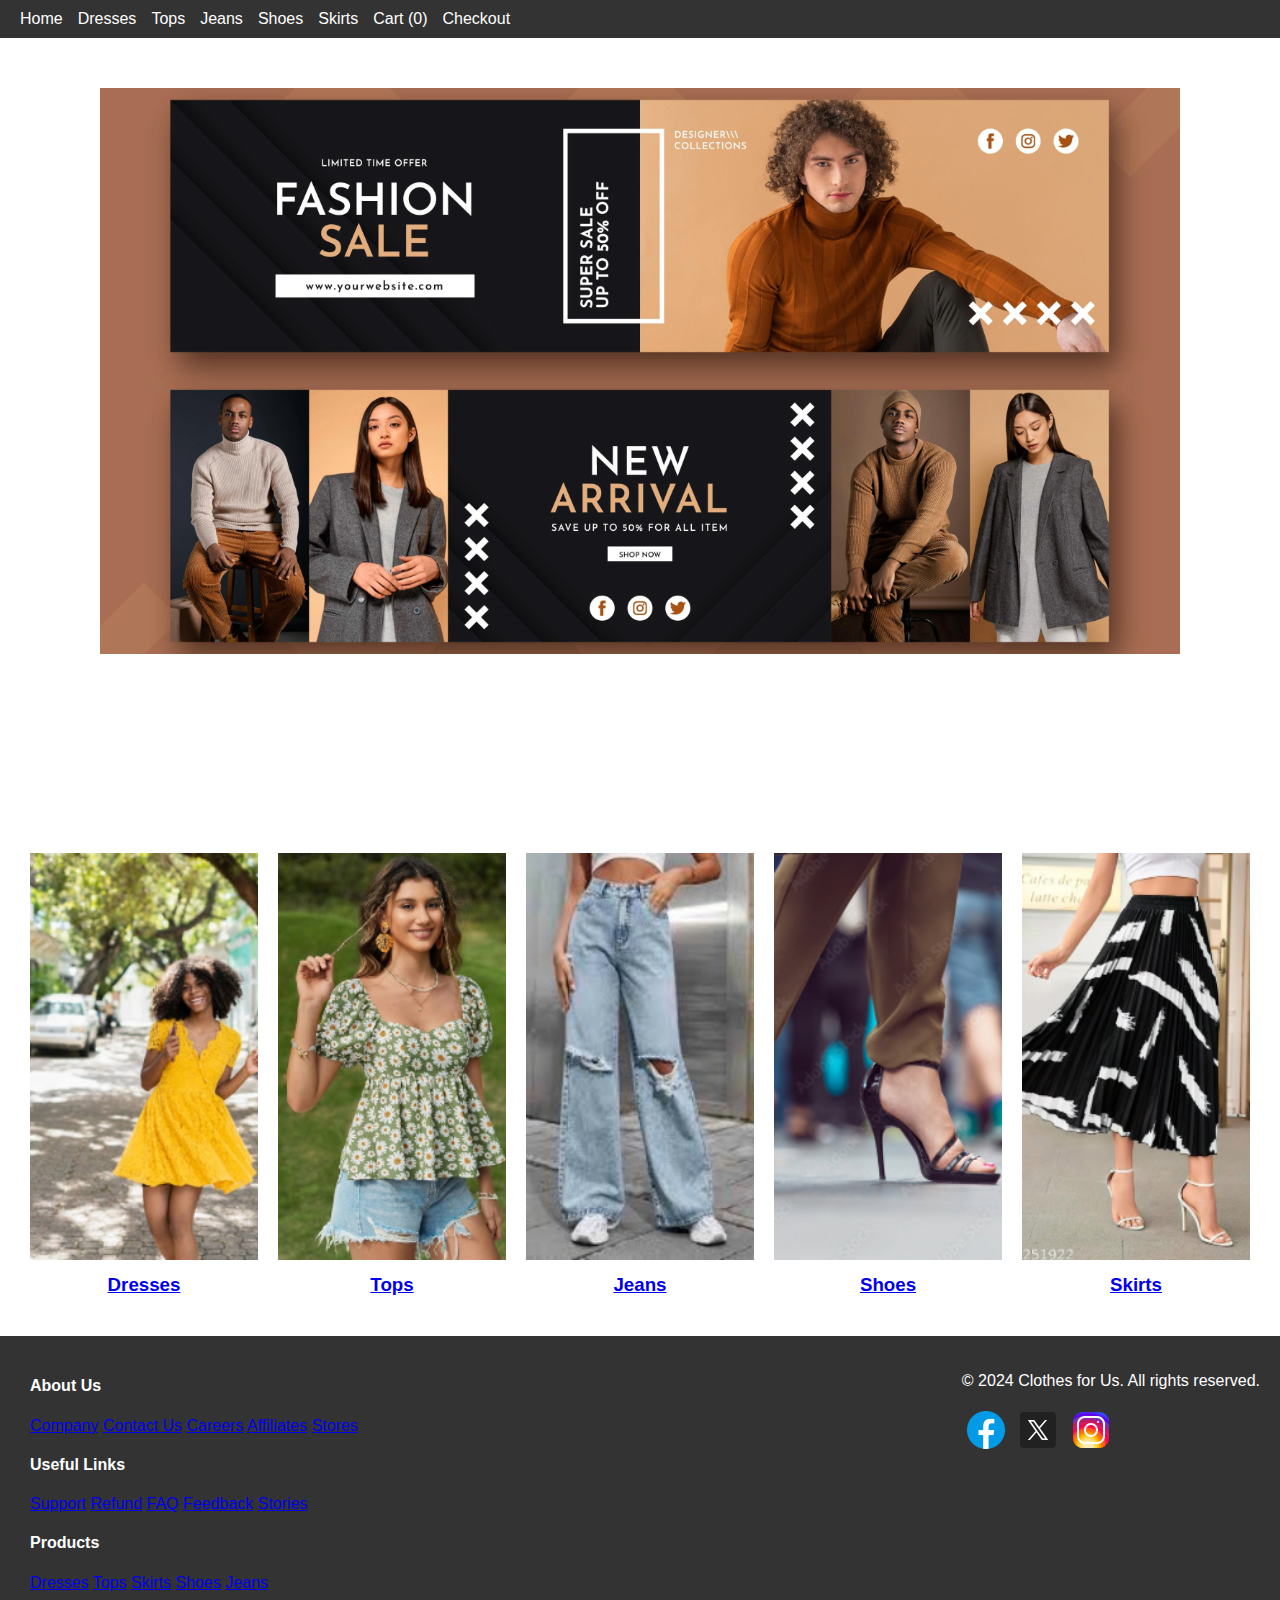
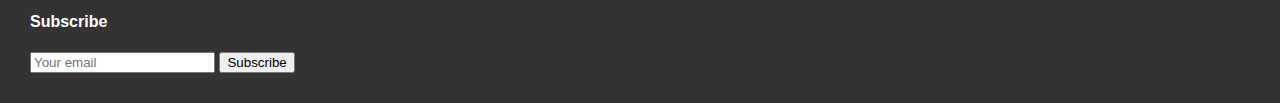
<file: index.html>
<!DOCTYPE html>
<html lang="en">
<head>
    <meta charset="UTF-8">
    <meta name="viewport" content="width=device-width, initial-scale=1.0">
    <title>Clothes for Us</title>
    <link rel="stylesheet" href="styles.css">
    <script src="scripts.js" defer></script>
</head>
<body>
    <header>
        
        <nav>
            <ul>
                <li><a href="index.html">Home</a></li>
                <li><a href="dresses.html">Dresses</a></li>
                <li><a href="tops.html">Tops</a></li>
                <li><a href="jeans.html">Jeans</a></li>
                <li><a href="shoes.html">Shoes</a></li>
                <li><a href="skirts.html">Skirts</a></li>
                <li><a href="cart.html">Cart (<span id="cart-count">0</span>)</a></li>
                <li><a href="checkout.html">Checkout</a></li>
            </ul>
        </nav>
    </header>
    <main>
        <section class="hero">
            <img src="images/hero.jpg" alt="Latest Styles">
            <h1>Latest Styles</h1>
            <p>Our Products</p>
        </section>
        <section class="categories">
            <div class="category">
                <a href="dresses.html">
                    <img src="images/dress.jpg" alt="Dresses">
                    <h3>Dresses</h3>
                </a>
            </div>
            <div class="category">
                <a href="tops.html">
                    <img src="images/tops.jpg" alt="Tops">
                    <h3>Tops</h3>
                </a>
            </div>
            <div class="category">
                <a href="jeans.html">
                    <img src="images/jeans.jpg" alt="Jeans">
                    <h3>Jeans</h3>
                </a>
            </div>
            <div class="category">
                <a href="shoes.html">
                    <img src="images/shoes.jpg" alt="Shoes">
                    <h3>Shoes</h3>
                </a>
            </div>
            <div class="category">
                <a href="skirts.html">
                    <img src="images/skirts.jpg" alt="Skirts">
                    <h3>Skirts</h3>
                </a>
            </div>
        </section>
    </main>
    <footer>
        <div class="footer-top">
            <div class="footer-column">
                <h4>About Us</h4>
                <a href="#">Company</a>
                <a href="#">Contact Us</a>
                <a href="#">Careers</a>
                <a href="#">Affiliates</a>
                <a href="#">Stores</a>
            </div>
            <div class="footer-column">
                <h4>Useful Links</h4>
                <a href="#">Support</a>
                <a href="#">Refund</a>
                <a href="#">FAQ</a>
                <a href="#">Feedback</a>
                <a href="#">Stories</a>
            </div>
            <div class="footer-column">
                <h4>Products</h4>
                <a href="#">Dresses</a>
                <a href="#">Tops</a>
                <a href="#">Skirts</a>
                <a href="#">Shoes</a>
                <a href="#">Jeans</a>
            </div>
            <div class="footer-column">
                <h4>Subscribe</h4>
                <input type="email" placeholder="Your email">
                <button>Subscribe</button>
            </div>
        </div>
        <div class="footer-bottom">
            <p>&copy; 2024 Clothes for Us. All rights reserved.</p>
            <div class="social-links">
                <a href="#"><img src="images/icon1.png" alt="Facebook"></a>
                <a href="#"><img src="images/icon3.png" alt="Twitter"></a>
                <a href="#"><img src="images/icon2.png" alt="Instagram"></a>
            </div>
        </div>
    </footer>
</body>

</html>
</file>
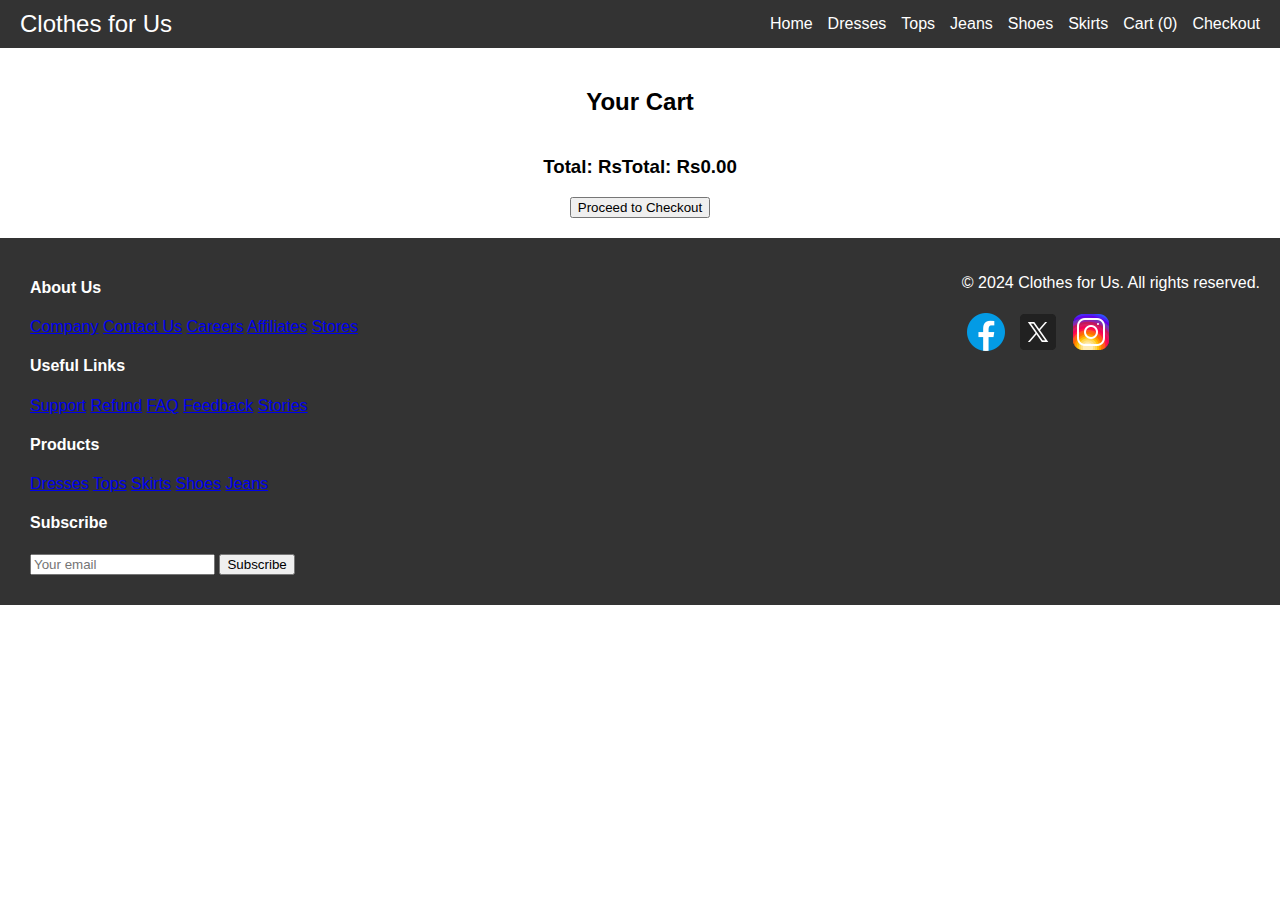
<file: cart.html>
<!DOCTYPE html>
<html lang="en">
<head>
    <meta charset="UTF-8">
    <meta name="viewport" content="width=device-width, initial-scale=1.0">
    <title>Cart - Clothes for Us</title>
    <link rel="stylesheet" href="styles.css">
    <script src="scripts.js" defer></script>
</head>
<body onload="loadCartItems()">
    <header>
        <div class="logo">Clothes for Us</div>
        <nav>
            <ul>
                <li><a href="index.html">Home</a></li>
                <li><a href="dresses.html">Dresses</a></li>
                <li><a href="tops.html">Tops</a></li>
                <li><a href="jeans.html">Jeans</a></li>
                <li><a href="shoes.html">Shoes</a></li>
                <li><a href="skirts.html">Skirts</a></li>
                <li><a href="cart.html">Cart (<span id="cart-count">0</span>)</a></li>
                <li><a href="checkout.html">Checkout</a></li>
            </ul>
        </nav>
    </header>
    <main>
        <section class="cart">
            <h2>Your Cart</h2>
            <div id="cart-items"></div>
            <div class="cart-total">
                <h3>Total: Rs<span id="cart-total">0.00</span></h3>
                <button onclick="checkout()">Proceed to Checkout</button>
            </div>
        </section>
    </main>
    <footer>
        <div class="footer-top">
            <div class="footer-column">
                <h4>About Us</h4>
                <a href="#">Company</a>
                <a href="#">Contact Us</a>
                <a href="#">Careers</a>
                <a href="#">Affiliates</a>
                <a href="#">Stores</a>
            </div>
            <div class="footer-column">
                <h4>Useful Links</h4>
                <a href="#">Support</a>
                <a href="#">Refund</a>
                <a href="#">FAQ</a>
                <a href="#">Feedback</a>
                <a href="#">Stories</a>
            </div>
            <div class="footer-column">
                <h4>Products</h4>
                <a href="#">Dresses</a>
                <a href="#">Tops</a>
                <a href="#">Skirts</a>
                <a href="#">Shoes</a>
                <a href="#">Jeans</a>
            </div>
            <div class="footer-column">
                <h4>Subscribe</h4>
                <input type="email" placeholder="Your email">
                <button>Subscribe</button>
            </div>
        </div>
        <div class="footer-bottom">
            <p>&copy; 2024 Clothes for Us. All rights reserved.</p>
            <div class="social-links">
                <a href="#"><img src="images/icon1.png" alt="Facebook"></a>
                <a href="#"><img src="images/icon3.png" alt="Twitter"></a>
                <a href="#"><img src="images/icon2.png" alt="Instagram"></a>
            </div>
        </div>
    </footer>
</body>
</html>
</file>
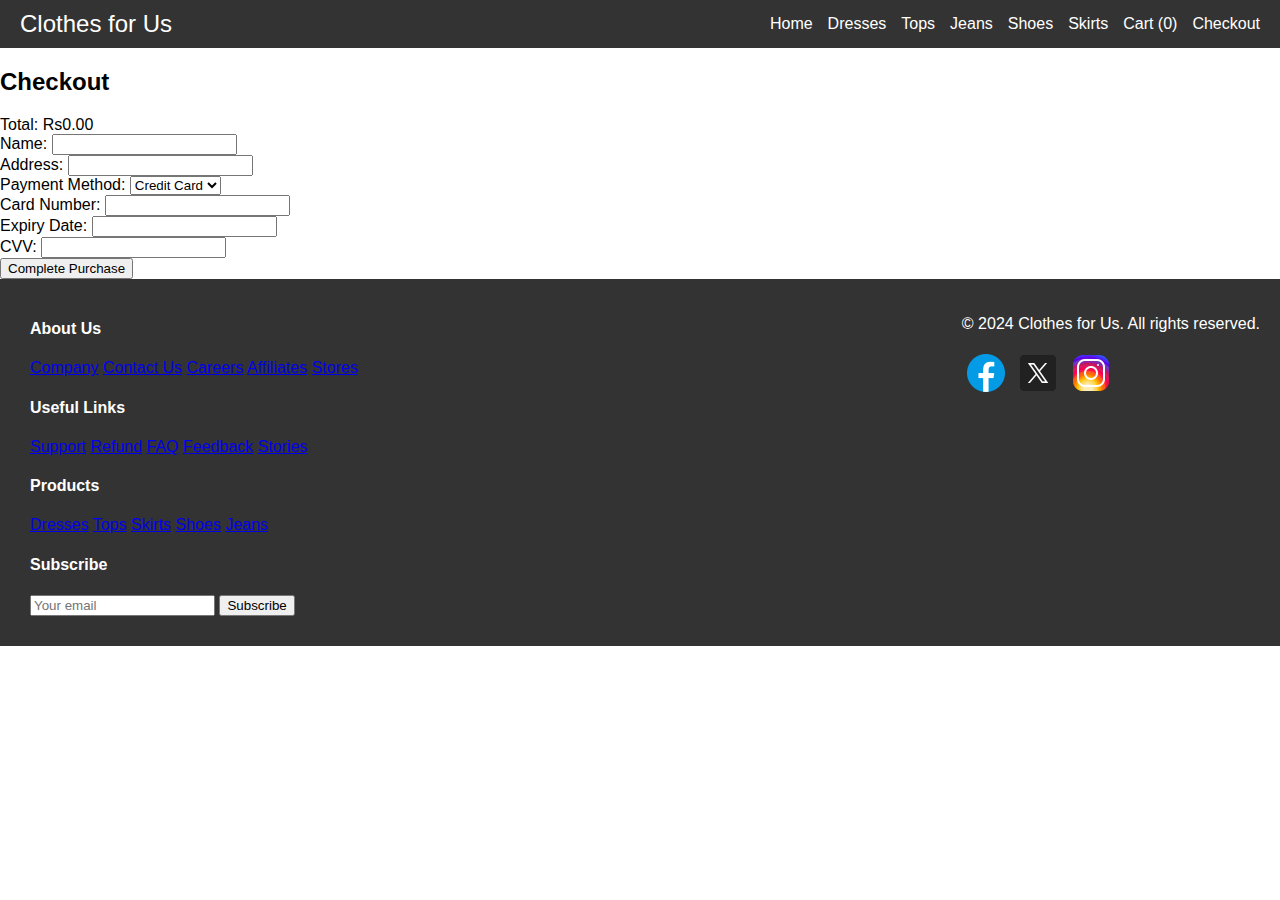
<file: checkout.html>
<!DOCTYPE html>
<html lang="en">
<head>
    <meta charset="UTF-8">
    <meta name="viewport" content="width=device-width, initial-scale=1.0">
    <title>Checkout - Clothes for Us</title>
    <link rel="stylesheet" href="styles.css">
    <script src="scripts.js" defer></script>
</head>
<body>
    <header>
        <div class="logo">Clothes for Us</div>
        <nav>
            <ul>
                <li><a href="index.html">Home</a></li>
                <li><a href="dress.html">Dresses</a></li>
                <li><a href="tops.html">Tops</a></li>
                <li><a href="jeans.html">Jeans</a></li>
                <li><a href="shoes.html">Shoes</a></li>
                <li><a href="skirts.html">Skirts</a></li>
                <li><a href="cart.html">Cart (<span id="cart-count">0</span>)</a></li>
                <li><a href="checkout.html">Checkout</a></li>
            </ul>
        </nav>
    </header>
    <main>
        <section class="checkout">
            <h2>Checkout</h2>
            <div id="checkout-items"></div>
            <div id="checkout-total"></div>
            <form id="checkout-form">
                <div class="form-group">
                    <label for="name">Name:</label>
                    <input type="text" id="name" required>
                </div>
                <div class="form-group">
                    <label for="address">Address:</label>
                    <input type="text" id="address" required>
                </div>
                <label for="payment">Payment Method:</label>
                <select id="payment" name="payment" required>
                    <option value="credit-card">Credit Card</option>
                    <option value="paypal">Debit card</option>
                </select>
                <div class="form-group">
                    <label for="card-number">Card Number:</label>
                    <input type="text" id="card-number" required>
                </div>
                <div class="form-group">
                    <label for="expiry-date">Expiry Date:</label>
                    <input type="text" id="expiry-date" required>
                </div>
                <div class="form-group">
                    <label for="cvv">CVV:</label>
                    <input type="text" id="cvv" required>
                </div>
                <button type="submit">Complete Purchase</button>
            </form>
        </section>
    </main>
    <footer>
        <div class="footer-top">
            <div class="footer-column">
                <h4>About Us</h4>
                <a href="#">Company</a>
                <a href="#">Contact Us</a>
                <a href="#">Careers</a>
                <a href="#">Affiliates</a>
                <a href="#">Stores</a>
            </div>
            <div class="footer-column">
                <h4>Useful Links</h4>
                <a href="#">Support</a>
                <a href="#">Refund</a>
                <a href="#">FAQ</a>
                <a href="#">Feedback</a>
                <a href="#">Stories</a>
            </div>
            <div class="footer-column">
                <h4>Products</h4>
                <a href="#">Dresses</a>
                <a href="#">Tops</a>
                <a href="#">Skirts</a>
                <a href="#">Shoes</a>
                <a href="#">Jeans</a>
            </div>
            <div class="footer-column">
                <h4>Subscribe</h4>
                <input type="email" placeholder="Your email">
                <button>Subscribe</button>
            </div>
        </div>
        <div class="footer-bottom">
            <p>&copy; 2024 Clothes for Us. All rights reserved.</p>
            <div class="social-links">
                <a href="#"><img src="images/icon1.png" alt="Facebook"></a>
                <a href="#"><img src="images/icon3.png" alt="Twitter"></a>
                <a href="#"><img src="images/icon2.png" alt="Instagram"></a>
            </div>
        </div>
    </footer>
</body>
</html>
</file>
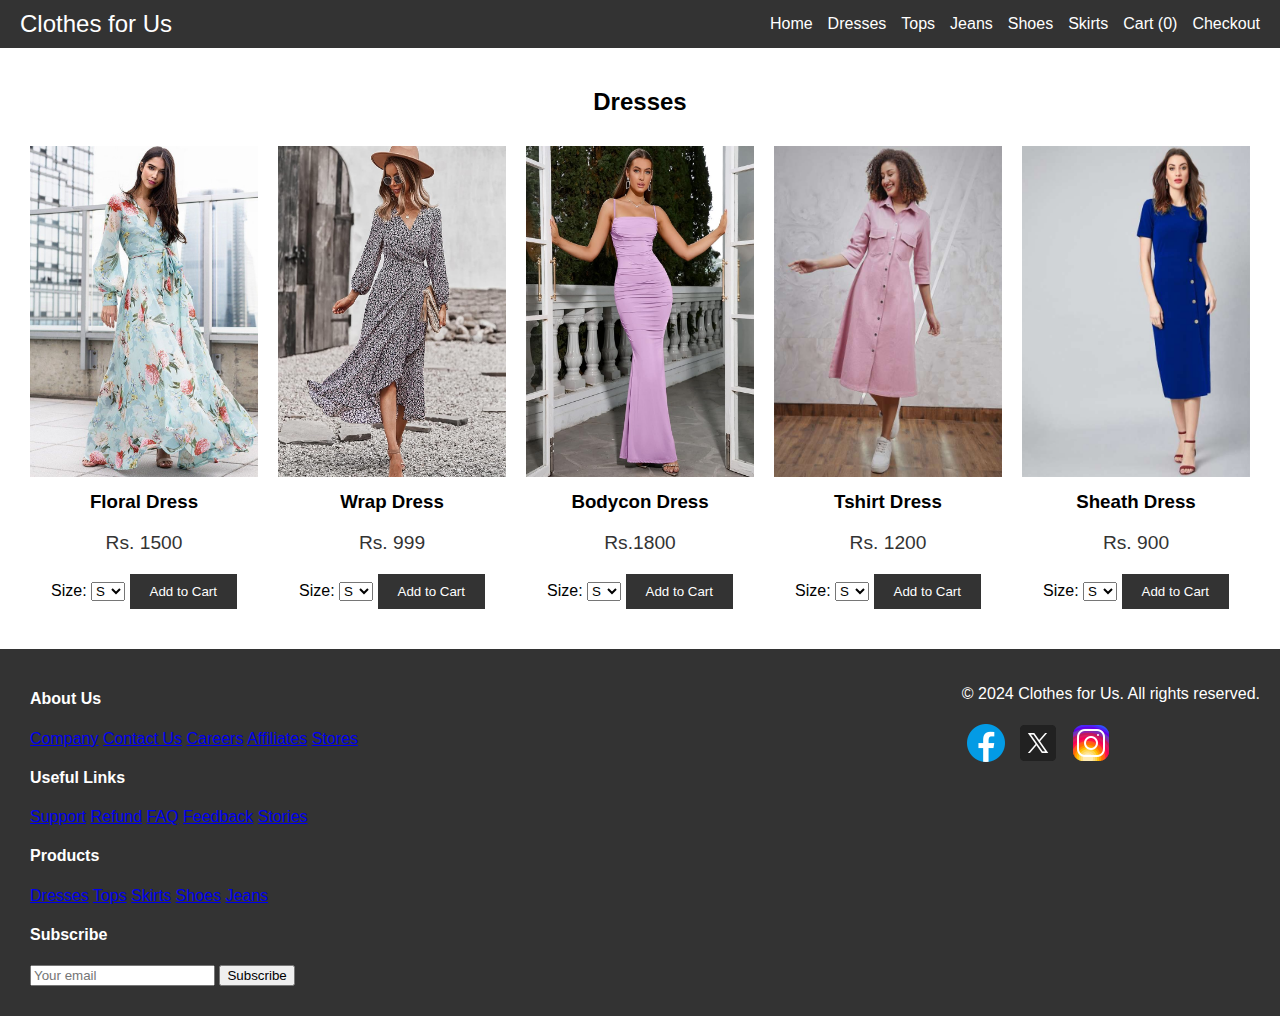
<file: dresses.html>
<!DOCTYPE html>
<html lang="en">
<head>
    <meta charset="UTF-8">
    <meta name="viewport" content="width=device-width, initial-scale=1.0">
    <title>Dresses - Clothes for Us</title>
    <link rel="stylesheet" href="styles.css">
    <script src="scripts.js" defer></script>
</head>
<body>
    <header>
        <div class="logo">Clothes for Us</div>
        <nav>
            <ul>
                <li><a href="index.html">Home</a></li>
                <li><a href="dresses.html">Dresses</a></li>
                <li><a href="tops.html">Tops</a></li>
                <li><a href="jeans.html">Jeans</a></li>
                <li><a href="shoes.html">Shoes</a></li>
                <li><a href="skirts.html">Skirts</a></li>
                <li><a href="cart.html">Cart (<span id="cart-count">0</span>)</a></li>
                <li><a href="checkout.html">Checkout</a></li>
            </ul>
        </nav>
    </header>
    <main>
        <section class="products">
            <h2>Dresses</h2>
            <div class="product-grid">
                <div class="product">
                    <img src="images/dress1.jpg" alt="Dress 1">
                    <h3>Floral Dress</h3>
                    <p>Rs. 1500</p>
                    <label for="size">Size:</label>
                    <select class="size">
                        <option value="S">S</option>
                        <option value="M">M</option>
                        <option value="L">L</option>
                    </select>                    
                    <button onclick="addToCart('Dress 1', 1500)">Add to Cart</button>
                </div>
                <div class="product">
                    <img src="images/dress2.jpg" alt="Dress 2">
                    <h3>Wrap Dress</h3>
                    <p>Rs. 999</p>
                    <label for="size">Size:</label>
                    <select class="size">
                        <option value="S">S</option>
                        <option value="M">M</option>
                        <option value="L">L</option>
                    </select>
                    <button onclick="addToCart('Dress 2', 999)">Add to Cart</button>
                </div>
                <div class="product">
                    <img src="images/dress3.jpg" alt="Dress 3">
                    <h3>Bodycon Dress</h3>
                    <p>Rs.1800</p>
                    <label for="size">Size:</label>
                    <select class="size">
                        <option value="S">S</option>
                        <option value="M">M</option>
                        <option value="L">L</option>
                    </select>
                    <button onclick="addToCart('Dress 3', 1800)">Add to Cart</button>
                </div>
                <div class="product">
                    <img src="images/dress4.jpg" alt="Dress 4">
                    <h3>Tshirt Dress</h3>
                    <p>Rs. 1200</p>
                    <label for="size">Size:</label>
                    <select class="size">
                        <option value="S">S</option>
                        <option value="M">M</option>
                        <option value="L">L</option>
                    </select>
                    <button onclick="addToCart('Dress 4', 1200)">Add to Cart</button>
                </div>
                <div class="product">
                    <img src="images/dress5.jpg" alt="Dress 5">
                    <h3>Sheath Dress</h3>
                    <p>Rs. 900</p>
                    <label for="size">Size:</label>
                    <select class="size">
                        <option value="S">S</option>
                        <option value="M">M</option>
                        <option value="L">L</option>
                    </select>
                    <button onclick="addToCart('Dress 5', 900)">Add to Cart</button>
                </div>
            </div>
        </section>
    </main>
    <footer>
        <div class="footer-top">
            <div class="footer-column">
                <h4>About Us</h4>
                <a href="#">Company</a>
                <a href="#">Contact Us</a>
                <a href="#">Careers</a>
                <a href="#">Affiliates</a>
                <a href="#">Stores</a>
            </div>
            <div class="footer-column">
                <h4>Useful Links</h4>
                <a href="#">Support</a>
                <a href="#">Refund</a>
                <a href="#">FAQ</a>
                <a href="#">Feedback</a>
                <a href="#">Stories</a>
            </div>
            <div class="footer-column">
                <h4>Products</h4>
                <a href="#">Dresses</a>
                <a href="#">Tops</a>
                <a href="#">Skirts</a>
                <a href="#">Shoes</a>
                <a href="#">Jeans</a>
            </div>
            <div class="footer-column">
                <h4>Subscribe</h4>
                <input type="email" placeholder="Your email">
                <button>Subscribe</button>
            </div>
        </div>
        <div class="footer-bottom">
            <p>&copy; 2024 Clothes for Us. All rights reserved.</p>
            <div class="social-links">
                <a href="#"><img src="images/icon1.png" alt="Facebook"></a>
                <a href="#"><img src="images/icon3.png" alt="Twitter"></a>
                <a href="#"><img src="images/icon2.png" alt="Instagram"></a>
            </div>
        </div>
    </footer>
</body>
</html>
</file>
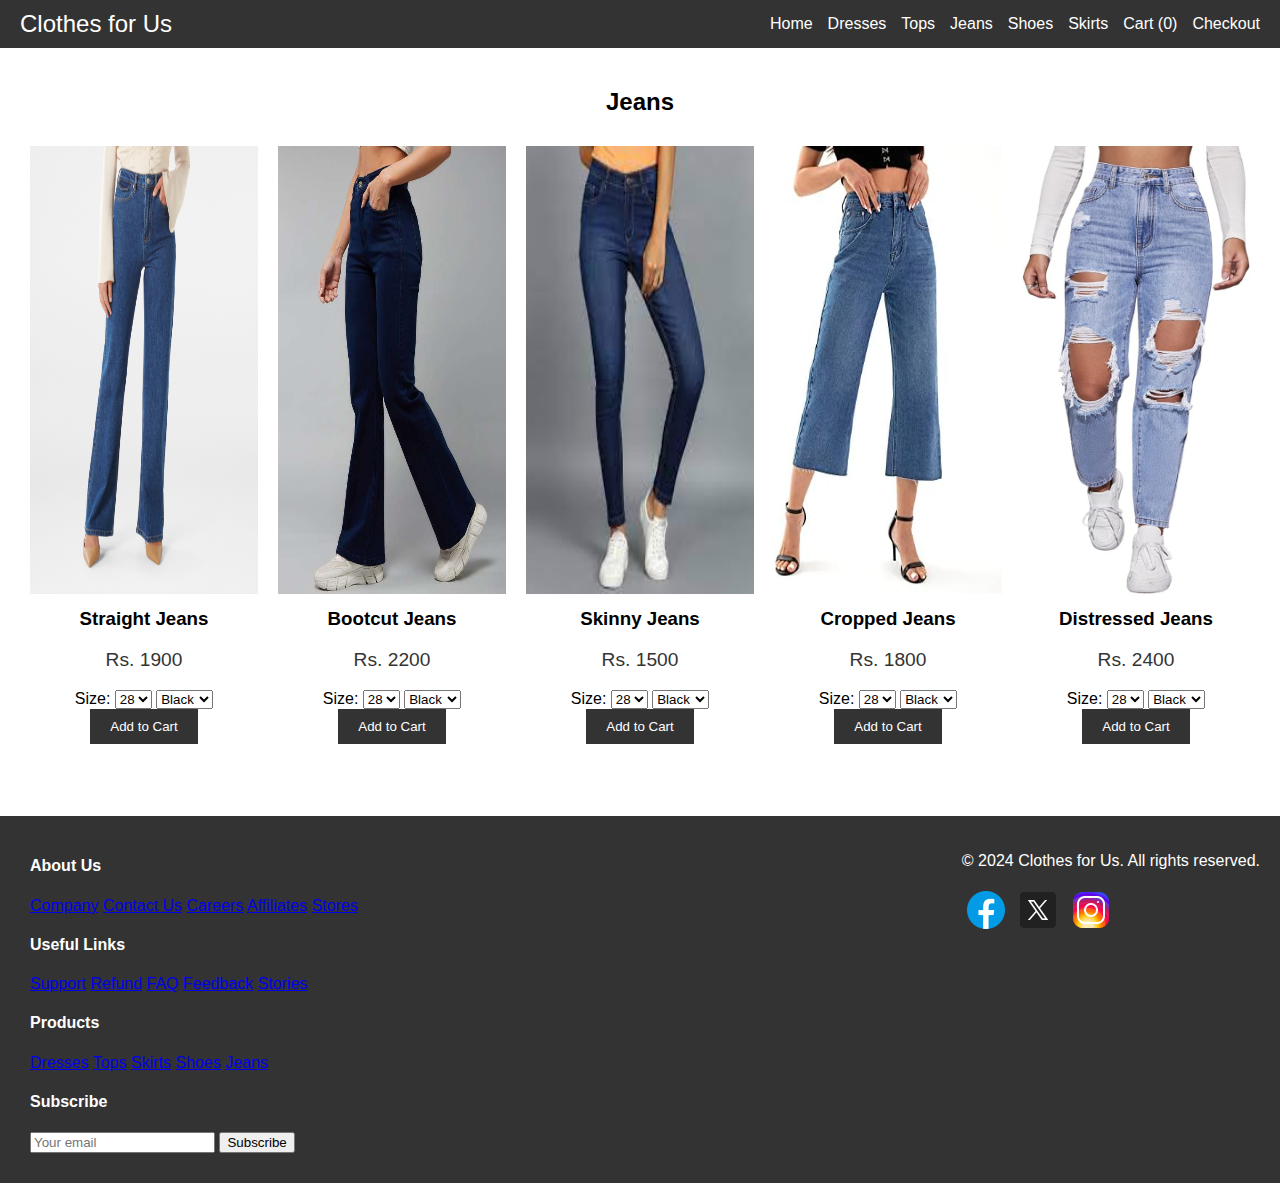
<file: jeans.html>
<!DOCTYPE html>
<html lang="en">
<head>
    <meta charset="UTF-8">
    <meta name="viewport" content="width=device-width, initial-scale=1.0">
    <title>Dresses - Clothes for Us</title>
    <link rel="stylesheet" href="styles.css">
    <script src="scripts.js" defer></script>
</head>
<body>
    <header>
        <div class="logo">Clothes for Us</div>
        <nav>
            <ul>
                <li><a href="index.html">Home</a></li>
                <li><a href="dresses.html">Dresses</a></li>
                <li><a href="tops.html">Tops</a></li>
                <li><a href="jeans.html">Jeans</a></li>
                <li><a href="shoes.html">Shoes</a></li>
                <li><a href="skirts.html">Skirts</a></li>
                <li><a href="cart.html">Cart (<span id="cart-count">0</span>)</a></li>
                <li><a href="checkout.html">Checkout</a></li>
            </ul>
        </nav>
    </header>
    <main>
        <section class="products">
            <h2>Jeans</h2>
            <div class="product-grid">
                <div class="product">
                    <img src="images/jeans1.jpg" alt="Jeans 1">
                    <h3>Straight Jeans</h3>
                    <p>Rs. 1900</p>
                    <label for="size">Size:</label>
                    <select class="size">
                        <option value="28">28</option>
                        <option value="30">30</option>
                        <option value="32">32</option>
                    </select>  
                    <select class="color">
                        <option value="black">Black</option>
                        <option value="white">White</option>
                        <option value="blue">Blue</option>
                    </select>                  
                    <button onclick="addToCart('Jeans 1', 1900)">Add to Cart</button>
                </div>
                <div class="product">
                    <img src="images/jeans2.jpg" alt="Jeans 2">
                    <h3>Bootcut Jeans</h3>
                    <p>Rs. 2200</p>
                    <label for="size">Size:</label>
                    <select class="size">
                        <option value="28">28</option>
                        <option value="30">30</option>
                        <option value="32">32</option>
                    </select>
                    <select class="color">
                        <option value="black">Black</option>
                        <option value="white">White</option>
                        <option value="blue">Blue</option>
                    </select>                    
                    <button onclick="addToCart('Jeans 2', 2200)">Add to Cart</button>
                </div>
                <div class="product">
                    <img src="images/jeans3.jpeg" alt="Jeans 3">
                    <h3>Skinny Jeans</h3>
                    <p>Rs. 1500</p>
                    <label for="size">Size:</label>
                    <select class="size">
                        <option value="28">28</option>
                        <option value="30">30</option>
                        <option value="32">32</option>
                    </select> 
                    <select class="color">
                        <option value="black">Black</option>
                        <option value="white">White</option>
                        <option value="blue">Blue</option>
                    </select>                   
                    <button onclick="addToCart('Jeans 3', 1500)">Add to Cart</button>
                </div>
                <div class="product">
                    <img src="images/jeans4.jpg" alt="Jeans 4">
                    <h3>Cropped Jeans</h3>
                    <p>Rs. 1800</p>
                    <label for="size">Size:</label>
                    <select class="size">
                        <option value="28">28</option>
                        <option value="30">30</option>
                        <option value="32">32</option>
                    </select> 
                    <select class="color">
                        <option value="black">Black</option>
                        <option value="white">White</option>
                        <option value="blue">Blue</option>
                    </select>                   
                    <button onclick="addToCart('Jeans 4', 1800)">Add to Cart</button>
                </div>
                <div class="product">
                    <img src="images/jeans5.jpg" alt="Jeans 5">
                    <h3>Distressed Jeans</h3>
                    <p>Rs. 2400</p>
                    <label for="size">Size:</label>
                    <select class="size">
                        <option value="28">28</option>
                        <option value="30">30</option>
                        <option value="32">32</option>
                    </select>  
                    <select class="color">
                        <option value="black">Black</option>
                        <option value="white">White</option>
                        <option value="blue">Blue</option>
                    </select>                  
                    <button onclick="addToCart('Jeans 5', 2400)">Add to Cart</button>
                </div>
            </div>
        </section>
    </main>
    <footer>
        <div class="footer-top">
            <div class="footer-column">
                <h4>About Us</h4>
                <a href="#">Company</a>
                <a href="#">Contact Us</a>
                <a href="#">Careers</a>
                <a href="#">Affiliates</a>
                <a href="#">Stores</a>
            </div>
            <div class="footer-column">
                <h4>Useful Links</h4>
                <a href="#">Support</a>
                <a href="#">Refund</a>
                <a href="#">FAQ</a>
                <a href="#">Feedback</a>
                <a href="#">Stories</a>
            </div>
            <div class="footer-column">
                <h4>Products</h4>
                <a href="#">Dresses</a>
                <a href="#">Tops</a>
                <a href="#">Skirts</a>
                <a href="#">Shoes</a>
                <a href="#">Jeans</a>
            </div>
            <div class="footer-column">
                <h4>Subscribe</h4>
                <input type="email" placeholder="Your email">
                <button>Subscribe</button>
            </div>
        </div>
        <div class="footer-bottom">
            <p>&copy; 2024 Clothes for Us. All rights reserved.</p>
            <div class="social-links">
                <a href="#"><img src="images/icon1.png" alt="Facebook"></a>
                <a href="#"><img src="images/icon3.png" alt="Twitter"></a>
                <a href="#"><img src="images/icon2.png" alt="Instagram"></a>
            </div>
        </div>
    </footer>
</body>
</html>
</file>
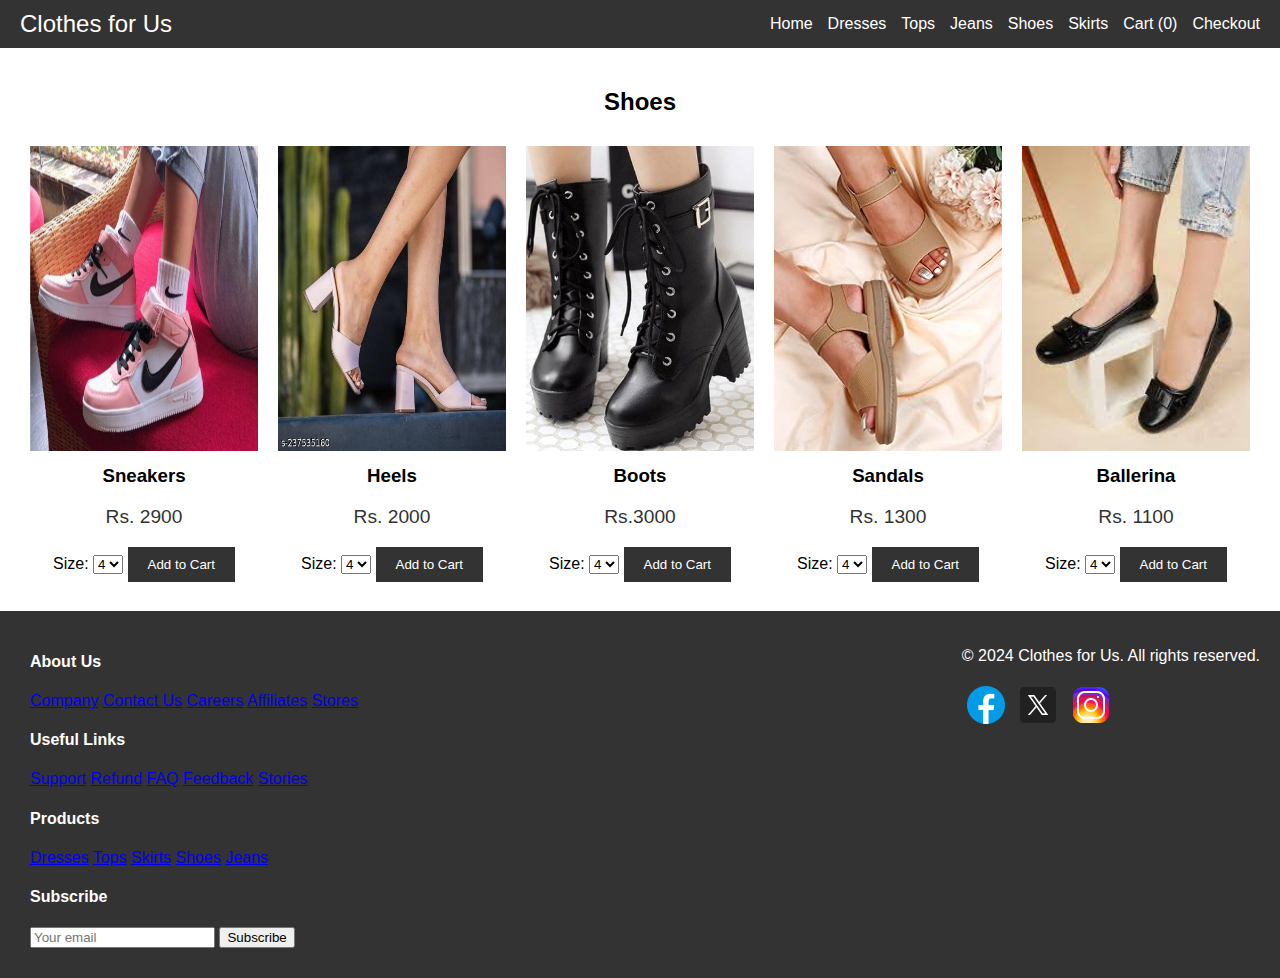
<file: shoes.html>
<!DOCTYPE html>
<html lang="en">
<head>
    <meta charset="UTF-8">
    <meta name="viewport" content="width=device-width, initial-scale=1.0">
    <title>Dresses - Clothes for Us</title>
    <link rel="stylesheet" href="styles.css">
    <script src="scripts.js" defer></script>
</head>
<body>
    <header>
        <div class="logo">Clothes for Us</div>
        <nav>
            <ul>
                <li><a href="index.html">Home</a></li>
                <li><a href="dresses.html">Dresses</a></li>
                <li><a href="tops.html">Tops</a></li>
                <li><a href="jeans.html">Jeans</a></li>
                <li><a href="shoes.html">Shoes</a></li>
                <li><a href="skirts.html">Skirts</a></li>
                <li><a href="cart.html">Cart (<span id="cart-count">0</span>)</a></li>
                <li><a href="checkout.html">Checkout</a></li>
            </ul>
        </nav>
    </header>
    <main>
        <section class="products">
            <h2>Shoes</h2>
            <div class="product-grid">
                <div class="product">
                    <img src="images/shoes1.jpg" alt="shoes 1">
                    <h3>Sneakers</h3>
                    <p>Rs. 2900</p>
                    <label for="size">Size:</label>
                    <select class="size">
                        <option value="4">4</option>
                        <option value="5">5</option>
                        <option value="6">6</option>
                        <option value="7">7</option>
                    </select>                    
                    <button onclick="addToCart('shoes 1', 2900)">Add to Cart</button>
                </div>
                <div class="product">
                    <img src="images/shoes2.jpg" alt="shoes 2">
                    <h3>Heels</h3>
                    <p>Rs. 2000</p>
                    <label for="size">Size:</label>
                    <select class="size">
                        <option value="4">4</option>
                        <option value="5">5</option>
                        <option value="6">6</option>
                        <option value="7">7</option>
                    </select>
                    <button onclick="addToCart('shoes 2', 2000)">Add to Cart</button>
                </div>
                <div class="product">
                    <img src="images/shoes3.jpg" alt="shoes 3">
                    <h3>Boots</h3>
                    <p>Rs.3000</p>
                    <label for="size">Size:</label>
                    <select class="size">
                        <option value="4">4</option>
                        <option value="5">5</option>
                        <option value="6">6</option>
                        <option value="7">7</option>
                    </select>
                    <button onclick="addToCart('shoes 3', 3000)">Add to Cart</button>
                </div>
                <div class="product">
                    <img src="images/shoes4.jpg" alt="shoes 4">
                    <h3>Sandals</h3>
                    <p>Rs. 1300</p>
                    <label for="size">Size:</label>
                    <select class="size">
                        <option value="4">4</option>
                        <option value="5">5</option>
                        <option value="6">6</option>
                        <option value="7">7</option>
                    </select>
                    <button onclick="addToCart('shoes 4', 1300)">Add to Cart</button>
                </div>
                <div class="product">
                    <img src="images/shoes5.jpeg" alt="shoes 5">
                    <h3>Ballerina</h3>
                    <p>Rs. 1100</p>
                    <label for="size">Size:</label>
                    <select class="size">
                        <option value="4">4</option>
                        <option value="5">5</option>
                        <option value="6">6</option>
                        <option value="7">7</option>
                    </select>
                    <button onclick="addToCart('shoes 5', 1100)">Add to Cart</button>
                </div>
            </div>
        </section>
    </main>
    <footer>
        <div class="footer-top">
            <div class="footer-column">
                <h4>About Us</h4>
                <a href="#">Company</a>
                <a href="#">Contact Us</a>
                <a href="#">Careers</a>
                <a href="#">Affiliates</a>
                <a href="#">Stores</a>
            </div>
            <div class="footer-column">
                <h4>Useful Links</h4>
                <a href="#">Support</a>
                <a href="#">Refund</a>
                <a href="#">FAQ</a>
                <a href="#">Feedback</a>
                <a href="#">Stories</a>
            </div>
            <div class="footer-column">
                <h4>Products</h4>
                <a href="#">Dresses</a>
                <a href="#">Tops</a>
                <a href="#">Skirts</a>
                <a href="#">Shoes</a>
                <a href="#">Jeans</a>
            </div>
            <div class="footer-column">
                <h4>Subscribe</h4>
                <input type="email" placeholder="Your email">
                <button>Subscribe</button>
            </div>
        </div>
        <div class="footer-bottom">
            <p>&copy; 2024 Clothes for Us. All rights reserved.</p>
            <div class="social-links">
                <a href="#"><img src="images/icon1.png" alt="Facebook"></a>
                <a href="#"><img src="images/icon3.png" alt="Twitter"></a>
                <a href="#"><img src="images/icon2.png" alt="Instagram"></a>
            </div>
        </div>
    </footer>
</body>
</html>
</file>
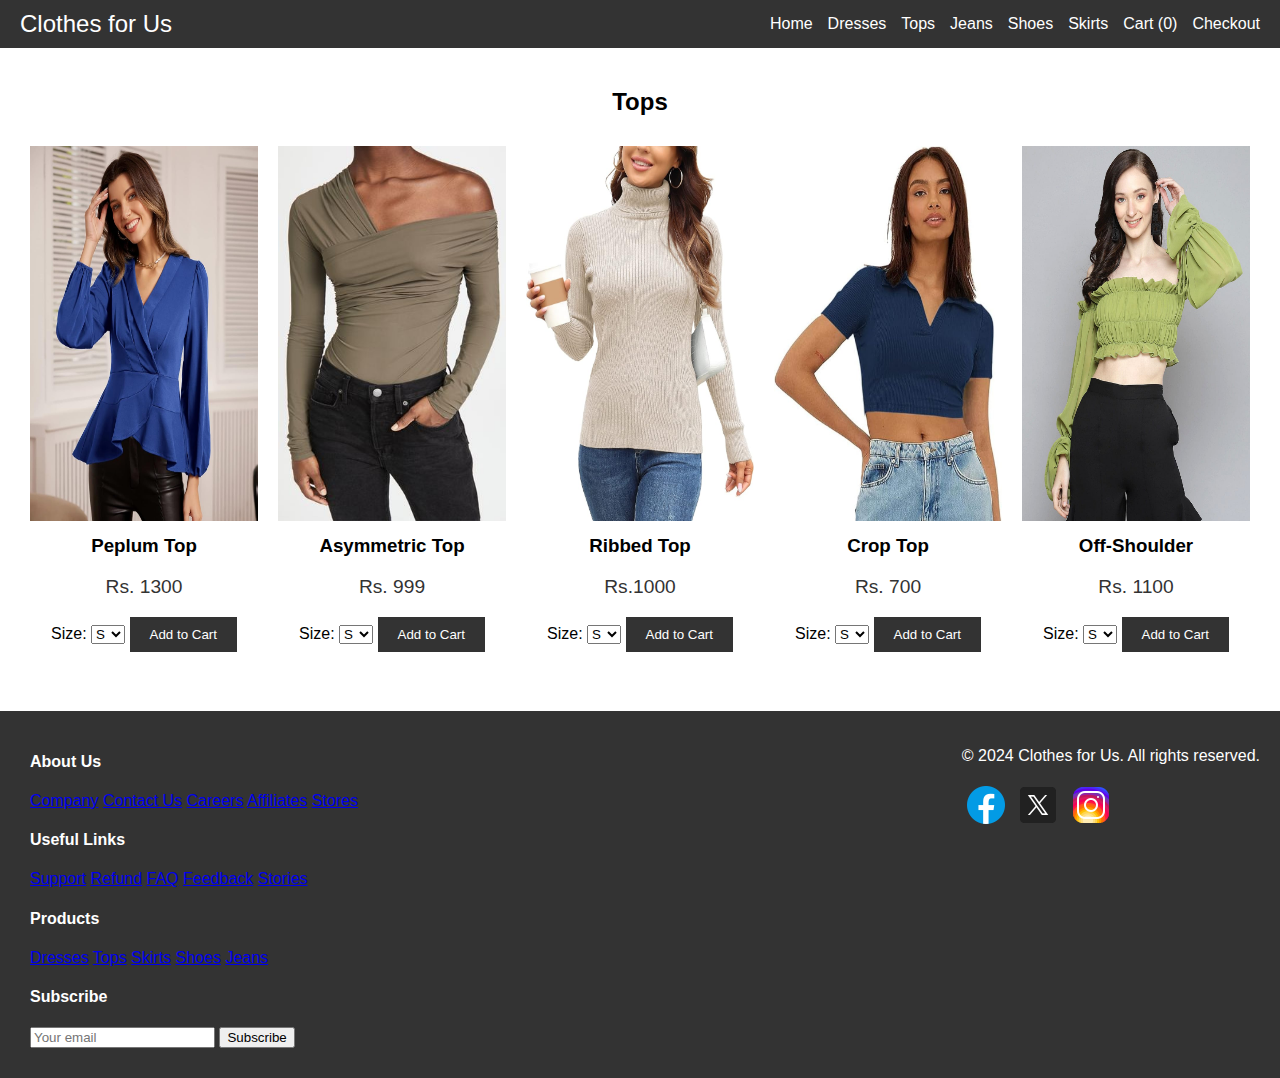
<file: tops.html>
<!DOCTYPE html>
<html lang="en">
<head>
    <meta charset="UTF-8">
    <meta name="viewport" content="width=device-width, initial-scale=1.0">
    <title>Dresses - Clothes for Us</title>
    <link rel="stylesheet" href="styles.css">
    <script src="scripts.js" defer></script>
</head>
<body>
    <header>
        <div class="logo">Clothes for Us</div>
        <nav>
            <ul>
                <li><a href="index.html">Home</a></li>
                <li><a href="dresses.html">Dresses</a></li>
                <li><a href="tops.html">Tops</a></li>
                <li><a href="jeans.html">Jeans</a></li>
                <li><a href="shoes.html">Shoes</a></li>
                <li><a href="skirts.html">Skirts</a></li>
                <li><a href="cart.html">Cart (<span id="cart-count">0</span>)</a></li>
                <li><a href="checkout.html">Checkout</a></li>
            </ul>
        </nav>
    </header>
    <main>
        <section class="products">
            <h2>Tops</h2>
            <div class="product-grid">
                <div class="product">
                    <img src="images/tops1.jpg" alt="tops 1">
                    <h3>Peplum Top</h3>
                    <p>Rs. 1300</p>
                    <label for="size">Size:</label>
                    <select class="size">
                        <option value="S">S</option>
                        <option value="M">M</option>
                        <option value="L">L</option>
                    </select>                    
                    <button onclick="addToCart('tops 1', 1300)">Add to Cart</button>
                </div>
                <div class="product">
                    <img src="images/tops2.jpg" alt="tops 2">
                    <h3>Asymmetric Top</h3>
                    <p>Rs. 999</p>
                    <label for="size">Size:</label>
                    <select class="size">
                        <option value="S">S</option>
                        <option value="M">M</option>
                        <option value="L">L</option>
                    </select>
                    <button onclick="addToCart('tops 2', 999)">Add to Cart</button>
                </div>
                <div class="product">
                    <img src="images/tops3.jpg" alt="tops 3">
                    <h3>Ribbed Top</h3>
                    <p>Rs.1000</p>
                    <label for="size">Size:</label>
                    <select class="size">
                        <option value="S">S</option>
                        <option value="M">M</option>
                        <option value="L">L</option>
                    </select>
                    <button onclick="addToCart('tops 3', 1000)">Add to Cart</button>
                </div>
                <div class="product">
                    <img src="images/tops4.jpg" alt="tops 4">
                    <h3>Crop Top</h3>
                    <p>Rs. 700</p>
                    <label for="size">Size:</label>
                    <select class="size">
                        <option value="S">S</option>
                        <option value="M">M</option>
                        <option value="L">L</option>
                    </select>
                    <button onclick="addToCart('tops 4', 700)">Add to Cart</button>
                </div>
                <div class="product">
                    <img src="images/tops5.jpg" alt="tops 5">
                    <h3>Off-Shoulder</h3>
                    <p>Rs. 1100</p>
                    <label for="size">Size:</label>
                    <select class="size">
                        <option value="S">S</option>
                        <option value="M">M</option>
                        <option value="L">L</option>
                    </select>
                    <button onclick="addToCart('tops 5', 1100)">Add to Cart</button>
                </div>
            </div>
        </section>
    </main>
    <footer>
        <div class="footer-top">
            <div class="footer-column">
                <h4>About Us</h4>
                <a href="#">Company</a>
                <a href="#">Contact Us</a>
                <a href="#">Careers</a>
                <a href="#">Affiliates</a>
                <a href="#">Stores</a>
            </div>
            <div class="footer-column">
                <h4>Useful Links</h4>
                <a href="#">Support</a>
                <a href="#">Refund</a>
                <a href="#">FAQ</a>
                <a href="#">Feedback</a>
                <a href="#">Stories</a>
            </div>
            <div class="footer-column">
                <h4>Products</h4>
                <a href="#">Dresses</a>
                <a href="#">Tops</a>
                <a href="#">Skirts</a>
                <a href="#">Shoes</a>
                <a href="#">Jeans</a>
            </div>
            <div class="footer-column">
                <h4>Subscribe</h4>
                <input type="email" placeholder="Your email">
                <button>Subscribe</button>
            </div>
        </div>
        <div class="footer-bottom">
            <p>&copy; 2024 Clothes for Us. All rights reserved.</p>
            <div class="social-links">
                <a href="#"><img src="images/icon1.png" alt="Facebook"></a>
                <a href="#"><img src="images/icon3.png" alt="Twitter"></a>
                <a href="#"><img src="images/icon2.png" alt="Instagram"></a>
            </div>
        </div>
    </footer>
</body>
</html>
</file>
<file: styles.css>
body {
    font-family: Arial, sans-serif;
    margin: 0;
    padding: 0;
    box-sizing: border-box;
}

header {
    background-color: #333;
    color: white;
    padding: 10px 20px;
    display: flex;
    justify-content: space-between;
    align-items: center;
}

header .logo {
    font-size: 1.5em;
}

header nav ul {
    list-style-type: none;
    margin: 0;
    padding: 0;
    display: flex;
    gap: 15px;
}

header nav ul li {
    display: inline;
}

header nav ul li a {
    color: white;
    text-decoration: none;
}

header nav ul li a:hover {
    text-decoration: underline;
}

.hero {
    text-align: center;
    padding: 50px;
    background-size: cover;
    color: white;
}

.hero h1 {
    font-size: 3em;
    margin: 0;
}

.hero p {
    font-size: 1.2em;
}

.categories {
    display: flex;
    justify-content: space-around;
    flex-wrap: wrap;
    padding: 20px;
}

.category {
    flex: 1 1 200px;
    margin: 10px;
    text-align: center;
}

.category img {
    width: 100%;
    height: auto;
}

.category h3 {
    margin: 10px 0;
}

.products {
    padding: 20px;
}

.products h2 {
    text-align: center;
    margin-bottom: 20px;
}

.product-grid {
    display: flex;
    justify-content: space-around;
    flex-wrap: wrap;
}

.product {
    flex: 1 1 200px;
    margin: 10px;
    text-align: center;
}

.product img {
    width: 100%;
    height: 70%;
}

.product h3 {
    margin: 10px 0;
}

.product p {
    font-size: 1.2em;
    color: #333;
}

.product button {
    background-color: #333;
    color: white;
    border: none;
    padding: 10px 20px;
    cursor: pointer;
}

.product button:hover {
    background-color: #555;
}

.cart {
    padding: 20px;
}

.cart h2 {
    text-align: center;
    margin-bottom: 20px;
}

#cart-items {
    display: flex;
    flex-direction: column;
    align-items: center;
}

.cart-total {
    text-align: center;
    margin-top: 20px;
}

footer {
    background-color: #333;
    color: white;
    padding: 20px;
    display: flex;
    justify-content: space-between;
    flex-wrap: wrap;
}

.footer-columns {
    display: flex;
    justify-content: space-between;
    width: 100%;
}

.footer-column {
    flex: 1;
    margin: 10px;
}

.footer-column h3 {
    border-bottom: 2px solid white;
    padding-bottom: 5px;
}

.footer-column ul {
    list-style-type: none;
    padding: 0;
}

.footer-column ul li {
    margin: 10px 0;
}

.footer-column ul li a {
    color: white;
    text-decoration: none;
}

.footer-column ul li a:hover {
    text-decoration: underline;
}

.footer-column form {
    display: flex;
    flex-direction: column;
}

.footer-column form input {
    margin: 10px 0;
    padding: 10px;
    border: none;
}

.footer-column form button {
    padding: 10px;
    border: none;
    background-color: white;
    color: #333;
    cursor: pointer;
}

.footer-column form button:hover {
    background-color: #555;
    color: white;
}

.footer-column .social-icons {
    display: flex;
    justify-content: space-around;
    margin: 10px 0;
}

.footer-column .social-icons img {
    width: 30px;
    height: auto;
}

.footer-column p {
    text-align: center;
    margin-top: 20px;
}
</file>
